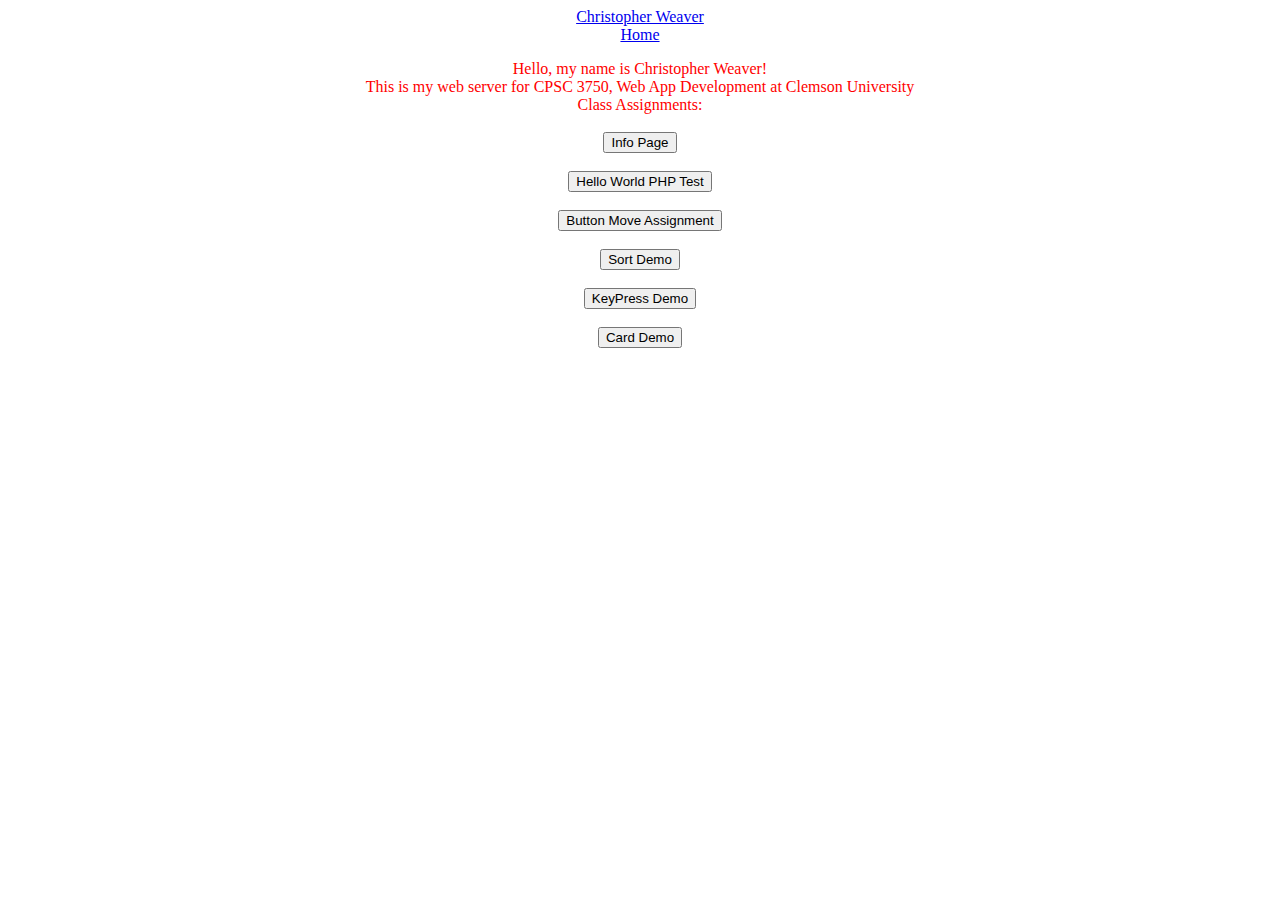
<file: indexOld.html>
<!DOCTYPE html>
<html lang="en">
  <head>
    <link href="index.css" rel="stylesheet" />
  </head>

  <body>
    <div class="header">
      <a href="#">Christopher Weaver</a>
      <div class="header-right">
        <a class="active" href="index.html">Home</a>
      </div>
    </div>
    
    <center>
      <p>
        Hello, my name is Christopher Weaver!<br />
        This is my web server for CPSC 3750, Web App Development at Clemson University
        <br>
        Class Assignments:
        <br><br>
        <button onclick="window.location.href='1234/page1.html'">
          Info Page
        </button>
        <br><br>
        
        <button onclick="window.location.href='helloworld.php'">
          Hello World PHP Test
        </button>
        <br><br>
        
        <button onclick="window.location.href='457228/ButtonMove.html'">
          Button Move Assignment
        </button>
        <br><br>
        
        <button onclick="window.location.href='666777/sort.html'">
          Sort Demo
        </button>
        <br><br>

        <button onclick="window.location.href='666666/keypress.html'">
          KeyPress Demo
        </button>
        <br><br>

        <button onclick="window.location.href='4567/cards.html'">
          Card Demo
        </button>
        <br><br>
      </p>
    </center>
  </body>
</html>
</file>
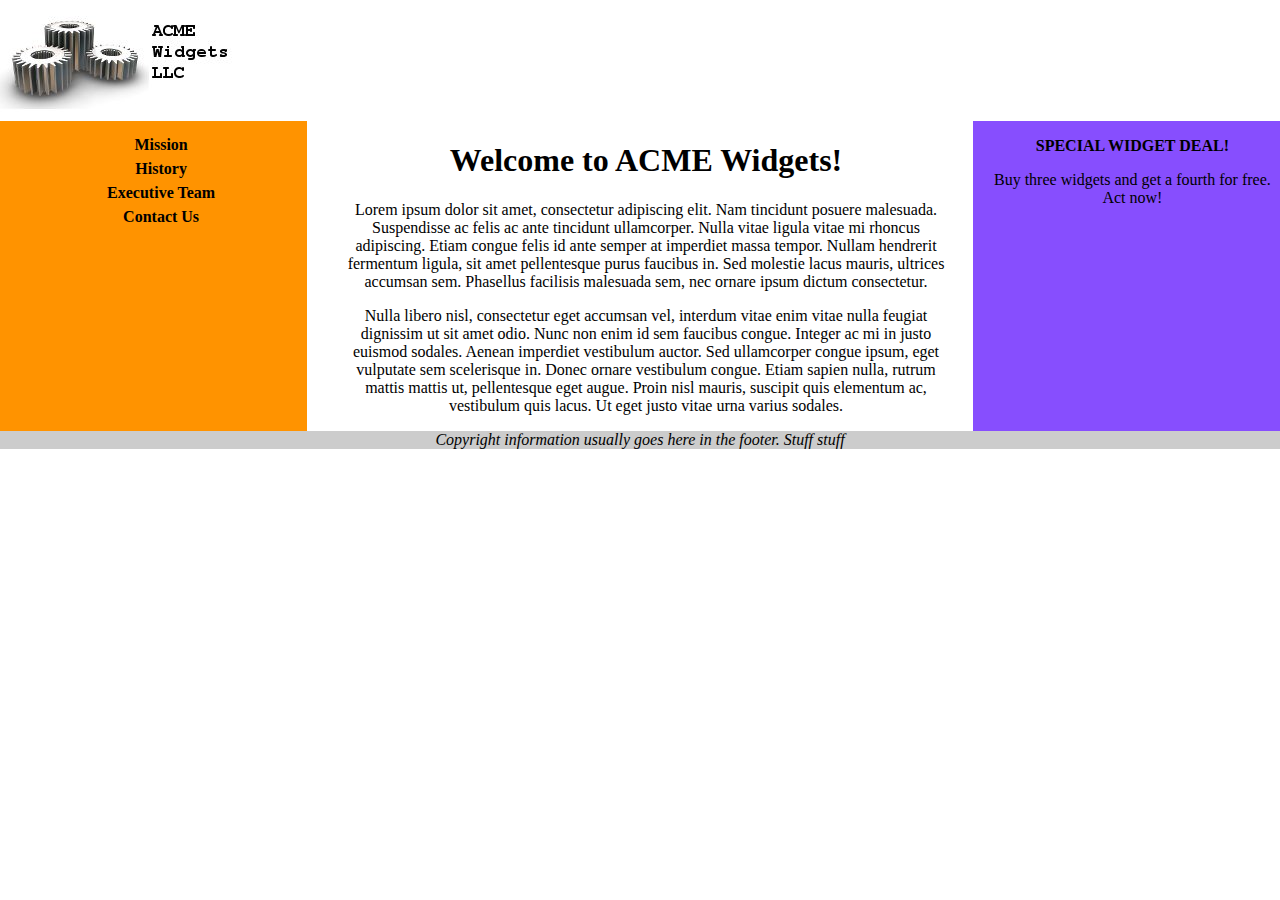
<file: layout.html>
<!DOCTYPE html>
<html>
<head>
    <link rel="stylesheet" type="text/css" href="style.css">
</head>
<body>
    <header><img src="acmewidgets.jpg" alt="ACME Widgets
           LLC"/></header>
    <div class="container">
        <div class="box left">
               <ul>
                <li><a href="#">Mission</a></li>
                <li><a href="#">History</a></li>
                <li><a href="#">Executive Team</a></li>
                <li><a href="#">Contact Us</a></li>
                </ul>
        </div>
        <div class="box center">
          <ul>
          <h1>Welcome to ACME Widgets!</h1>
                <p>Lorem ipsum dolor sit amet, consectetur adipiscing elit.
                Nam tincidunt posuere malesuada. Suspendisse ac felis ac ante
                tincidunt ullamcorper. Nulla vitae ligula vitae mi rhoncus
                adipiscing. Etiam congue felis id ante semper at imperdiet
                massa tempor. Nullam hendrerit fermentum ligula, sit amet
                pellentesque purus faucibus in. Sed molestie lacus mauris,
                ultrices accumsan sem. Phasellus facilisis malesuada sem, nec
                ornare ipsum dictum consectetur.</p>
                <p>Nulla libero nisl, consectetur eget accumsan vel, interdum
                vitae enim vitae nulla feugiat dignissim ut sit amet odio.
                Nunc non enim id sem faucibus congue. Integer ac mi in justo
                euismod sodales. Aenean imperdiet vestibulum auctor. Sed
                ullamcorper congue ipsum, eget vulputate sem scelerisque in.
                Donec ornare vestibulum congue. Etiam sapien nulla, rutrum
                mattis mattis ut, pellentesque eget augue. Proin nisl mauris,
                suscipit quis elementum ac, vestibulum quis lacus. Ut eget
                justo vitae urna varius sodales. </p>
        </div>
      </ul>
        <div class="box right">
          <ul>
          <p><strong>SPECIAL WIDGET DEAL!</strong></p>
    
                <p>Buy three widgets and get a fourth for free. Act now!</p>
            </ul>
        </div>
    </div>
  <footer>Copyright information usually goes here in the footer. Stuff stuff</footer>
</body>
</html>
</file>
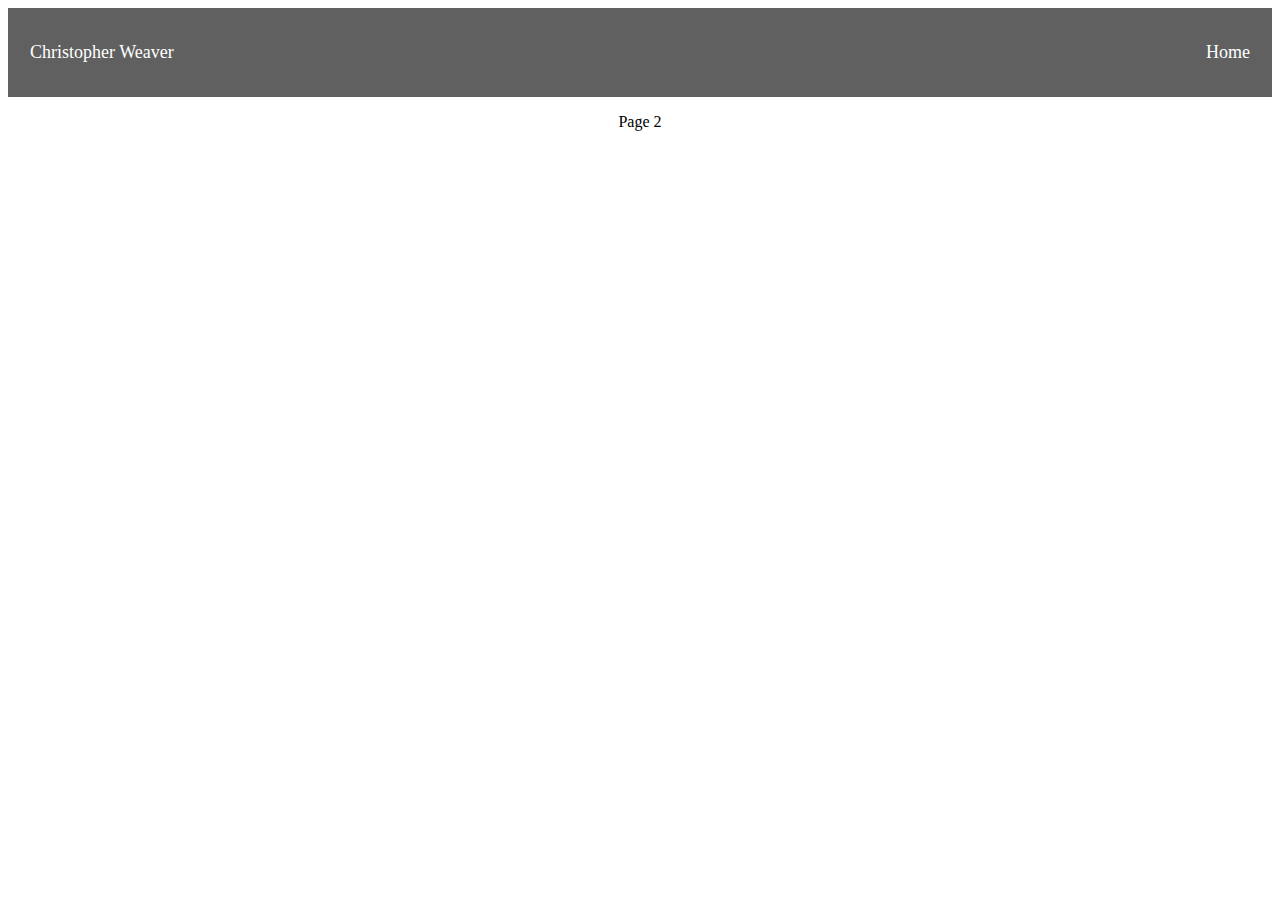
<file: page2.html>
<!DOCTYPE html>
<html lang="en">
  <head>
    <link href="page.css" rel="stylesheet" />
  </head>

  <body>
    <div class="header">
      <a href="#">Christopher Weaver</a>
      <div class="header-right">
        <a class="active" href="index.html">Home</a>
      </div>
    </div>
    <center>
      <p>
        Page 2
      </p>
    </center>
  </body>
</html>
</file>
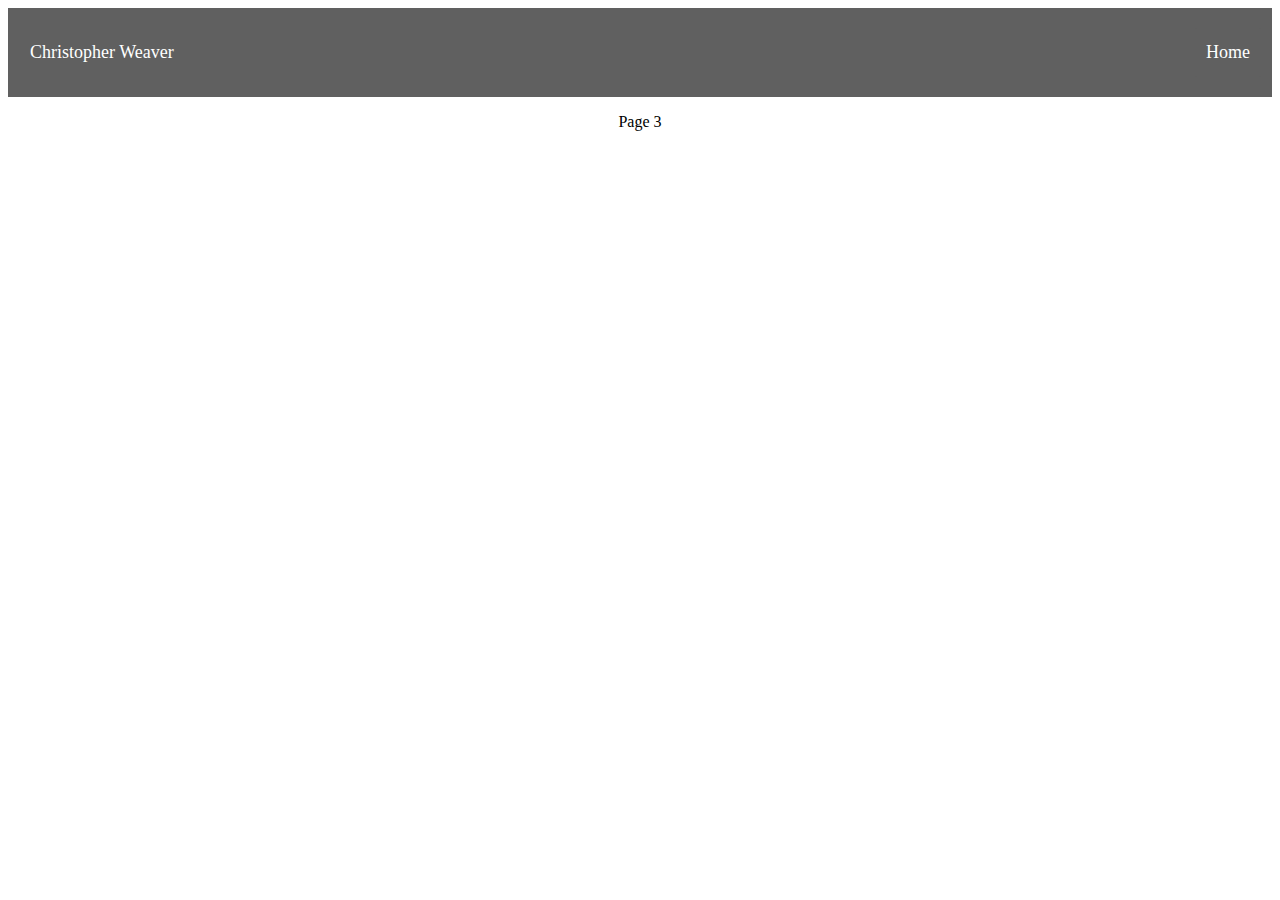
<file: page3.html>
<!DOCTYPE html>
<html lang="en">
  <head>
    <link href="page.css" rel="stylesheet" />
  </head>

  <body>
    <div class="header">
      <a href="#">Christopher Weaver</a>
      <div class="header-right">
        <a class="active" href="index.html">Home</a>
      </div>
    </div>
    <center>
      <p>
       Page 3
      </p>
    </center>
  </body>
</html>
</file>
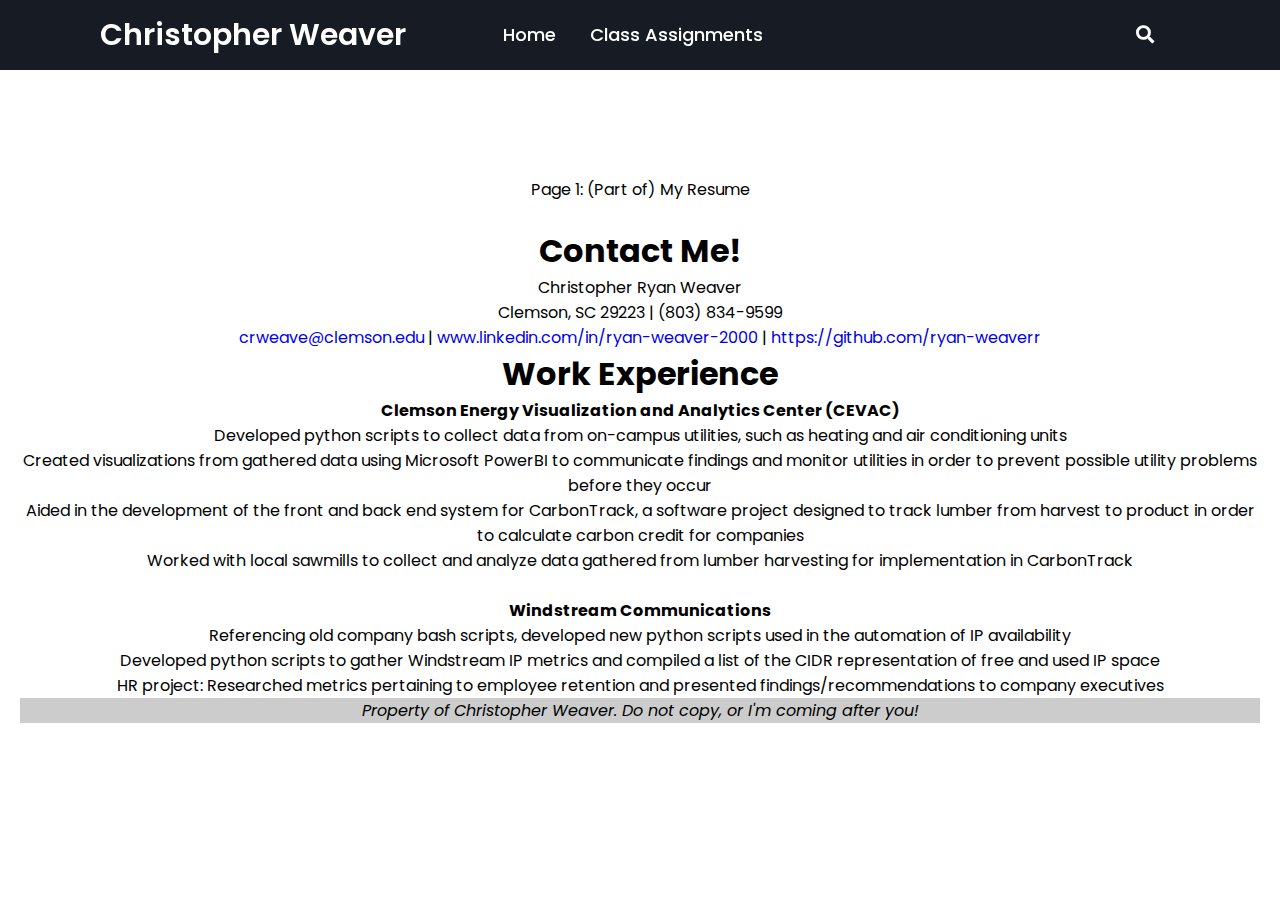
<file: 1234/page1.html>
<!DOCTYPE html>
<html lang="en">
<head>
  <meta charset="UTF-8">
  <meta name="viewport" content="width=device-width, initial-scale=1.0">
  <meta http-equiv="X-UA-Compatible" content="ie=edge">
  <title>Christopher Weaver - Home</title>
  <link rel="stylesheet" href="page.css">
  <link rel="stylesheet" href="https://cdnjs.cloudflare.com/ajax/libs/font-awesome/5.15.3/css/all.min.css"/>
</head>
<body>
  <div class="wrapper">
    <nav>
      <input type="checkbox" id="show-search">
      <input type="checkbox" id="show-menu">
      <label for="show-menu" class="menu-icon"><i class="fas fa-bars"></i></label>
      <div class="content">
      <div class="logo"><a href="#">Christopher Weaver</a></div>
        <ul class="links">
          <li><a href="../index.html">Home</a></li>
          <li>
            <a href="#" class="desktop-link">Class Assignments</a>
            <input type="checkbox" id="show-features">
            <label for="show-features">Class Assignments</label>
            <ul>
              <li><a href='../1234/page1.html'>Info Page</a></li>
              <li><a href="../helloworld.php">Hello World PHP Test</a></li>
              <li><a href="../457228/ButtonMove.html">Button Move Assignment</a></li>
              <li><a href="../666777/sort.html">Sort Demo</a></li>
              <li><a href="../666666/keypress.html">KeyPress Demo</a></li>
              <li><a href="../4567/cards.html">Card Demo</a></li>
            </ul>
          </li>
          
        </ul>
      </div>
      <label for="show-search" class="search-icon"><i class="fas fa-search"></i></label>
      <form action="#" class="search-box">
        <input type="text" placeholder="Type Something to Search..." required>
        <button type="submit" class="go-icon"><i class="fas fa-long-arrow-alt-right"></i></button>
      </form>
    </nav>
  </div>
  <div class="dummy-text">
    <center>
   <p>
     Page 1: (Part of) My Resume<br><br>
   </p>
   <h1>
     Contact Me!
   </h1>
   <p>
     Christopher Ryan Weaver<br>
     Clemson, SC 29223 | (803) 834-9599<br>
     <a href = "mailto:crweave@clemson.edu"> crweave@clemson.edu</a> | 
     <a href = "www.linkedin.com/in/ryan-weaver-2000"> www.linkedin.com/in/ryan-weaver-2000</a> | 
     <a href = "https://github.com/ryan-weaverr"> https://github.com/ryan-weaverr</a> <br>
   </p>
 </center>
 <h1>
   Work Experience
 </h1>
 <p>
   <strong>Clemson Energy Visualization and Analytics Center (CEVAC)</strong>
   <br>
   Developed python scripts to collect data from on-campus utilities, such as heating and air conditioning units
   <br>
   Created visualizations from gathered data using Microsoft PowerBI to communicate findings and monitor utilities in order to prevent possible utility problems before they occur
   <br>
   Aided in the development of the front and back end system for CarbonTrack, a software project designed to track lumber from harvest to product in order to calculate carbon credit for companies
   <br>
   Worked with local sawmills to collect and analyze data gathered from lumber harvesting for implementation in CarbonTrack 
   <br><br>
   <strong>Windstream Communications</strong>
   <br>
   Referencing old company bash scripts, developed new python scripts used in the automation of IP availability
   <br>
   Developed python scripts to gather Windstream IP metrics and compiled a list of the CIDR representation of free and used IP space
   <br>
   HR project: Researched metrics pertaining to employee retention and presented findings/recommendations to company executives
 </p>
</body>
<footer>
 Property of Christopher Weaver. Do not copy, or I'm coming after you!
</footer>
  </div>
</body>
</html>
</file>
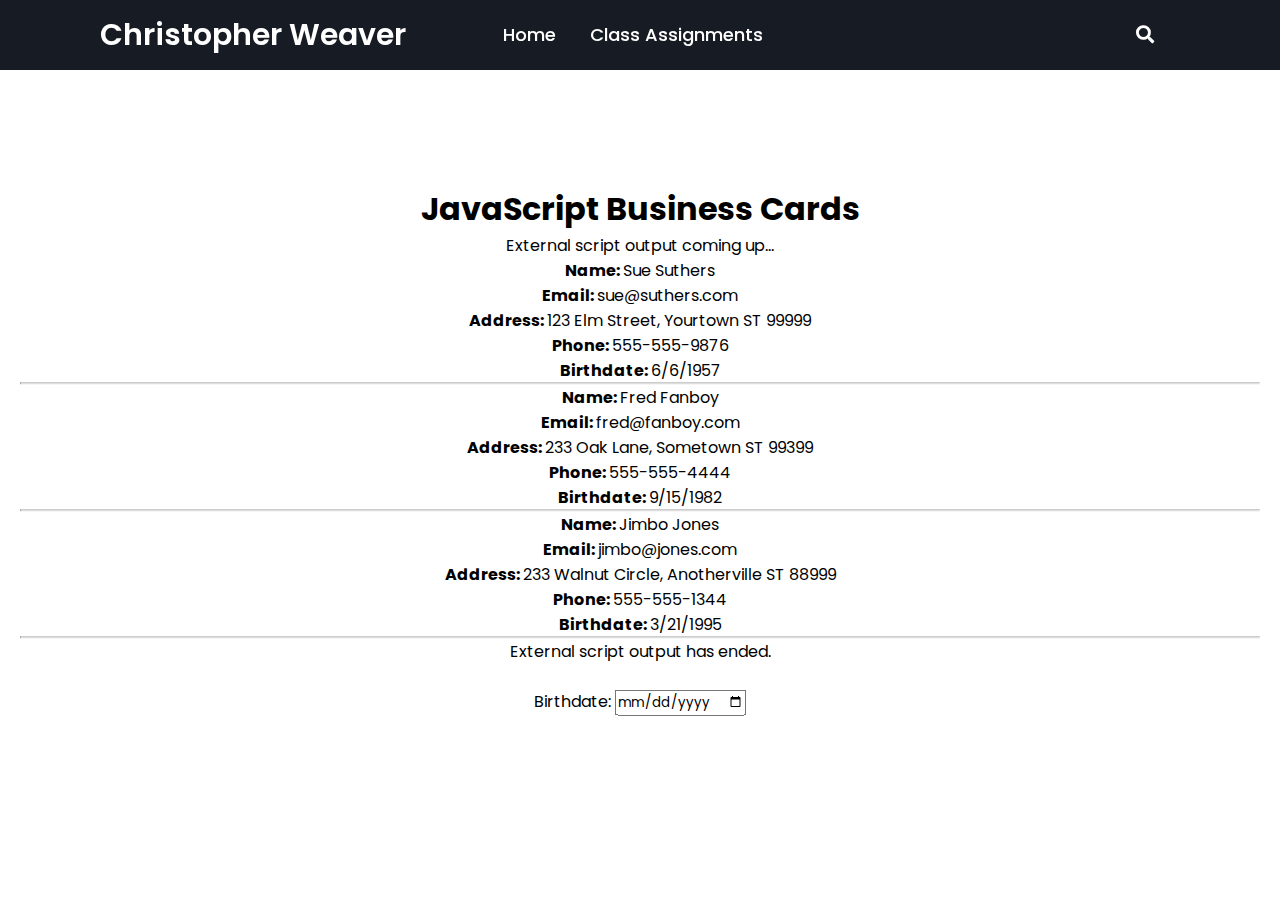
<file: 4567/cards.html>
<!DOCTYPE html>
<html lang="en">
<head>
  <meta charset="UTF-8">
  <meta name="viewport" content="width=device-width, initial-scale=1.0">
  <meta http-equiv="X-UA-Compatible" content="ie=edge">
  <title>Christopher Weaver - Home</title>
  <link rel="stylesheet" href="card.css">
  <link rel="stylesheet" href="https://cdnjs.cloudflare.com/ajax/libs/font-awesome/5.15.3/css/all.min.css"/>
</head>
<body>
  <div class="wrapper">
    <nav>
      <input type="checkbox" id="show-search">
      <input type="checkbox" id="show-menu">
      <label for="show-menu" class="menu-icon"><i class="fas fa-bars"></i></label>
      <div class="content">
      <div class="logo"><a href="#">Christopher Weaver</a></div>
        <ul class="links">
          <li><a href="../index.html">Home</a></li>
          <li>
            <a href="#" class="desktop-link">Class Assignments</a>
            <input type="checkbox" id="show-features">
            <label for="show-features">Class Assignments</label>
            <ul>
              <li><a href='../1234/page1.html'>Info Page</a></li>
              <li><a href="../helloworld.php">Hello World PHP Test</a></li>
              <li><a href="../457228/ButtonMove.html">Button Move Assignment</a></li>
              <li><a href="../666777/sort.html">Sort Demo</a></li>
              <li><a href="../666666/keypress.html">KeyPress Demo</a></li>
              <li><a href="../4567/cards.html">Card Demo</a></li>
            </ul>
          </li>
          
        </ul>
      </div>
      <label for="show-search" class="search-icon"><i class="fas fa-search"></i></label>
      <form action="#" class="search-box">
        <input type="text" placeholder="Type Something to Search..." required>
        <button type="submit" class="go-icon"><i class="fas fa-long-arrow-alt-right"></i></button>
      </form>
    </nav>
  </div>
  <div class="dummy-text">

<h1>JavaScript Business Cards</h1>
    <p>External script output coming up...</p>
    <script type="text/javascript" src="cards.js"></script>
    <p>External script output has ended.</p>
    <br>
    
    <form id="new-card-form">
      <label for="birthdate-input">Birthdate:</label>
      <input type="date" id="birthdate-input" required><br>
    </form>
    
  </div>
</body>
</html>
</file>
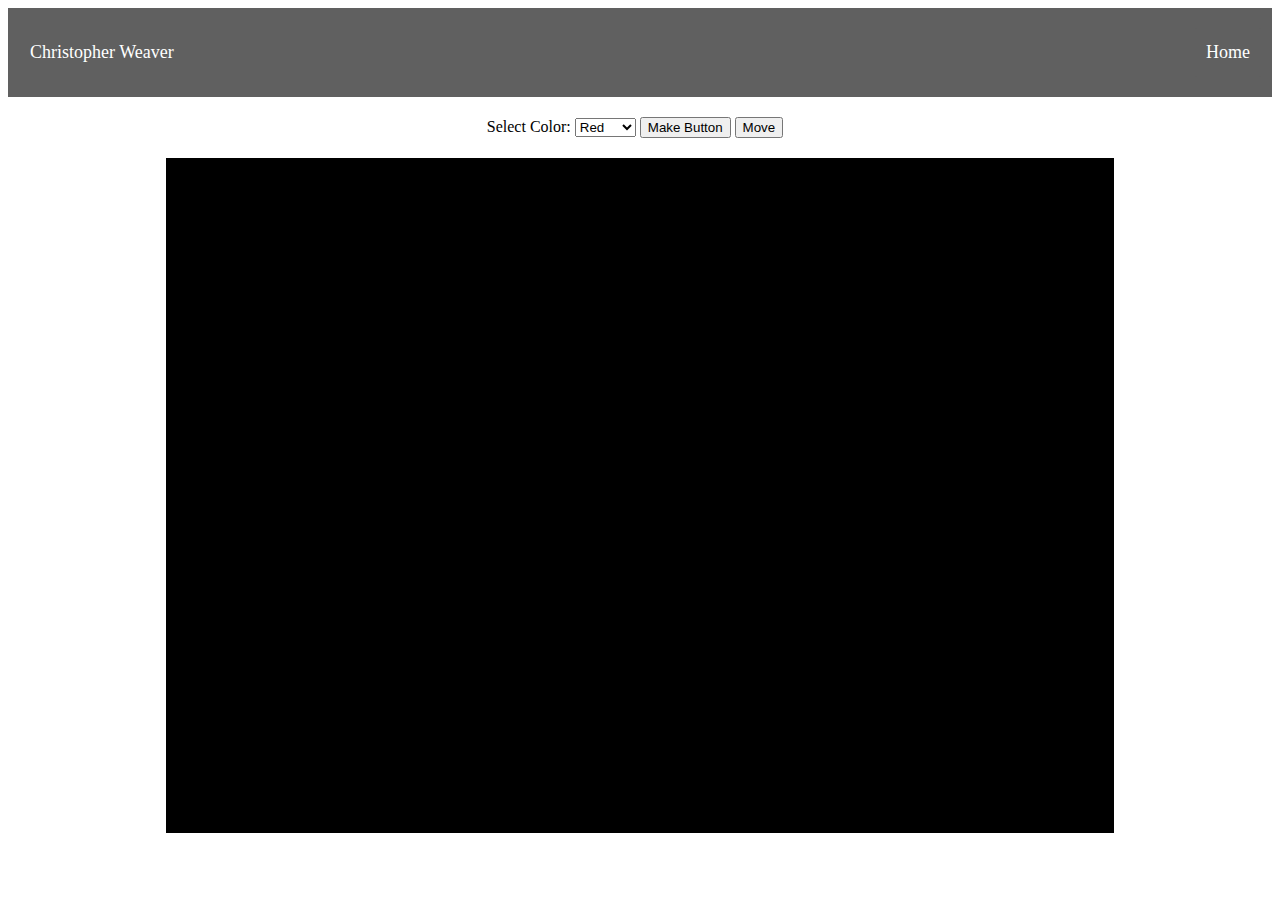
<file: 457228/ButtonMove.html>
<!DOCTYPE html>
<html>
<head>
  <title>Button Move</title>
  <link rel="stylesheet" href="ButtonMove.css">
</head>
<body>
  <div class="header">
      <a href="#">Christopher Weaver</a>
      <div class="header-right">
        <a class="active" href="../index.html">Home</a>
      </div>
    </div>
  
  <div id="controls">
    <label for="colorList">Select Color:</label>
    <select id="colorList">
      <option value="red">Red</option>
      <option value="green">Green</option>
      <option value="blue">Blue</option>
      <option value="yellow">Yellow</option>
      <option value="white">White</option>
    </select>
    <button id="makeButton">Make Button</button>
    <button id="moveButton">Move</button>
  </div>
  <div id="total"></div>
  <div id="viewingArea"></div>

  <script src="ButtonMove.js"></script>
</body>
</html>
</file>
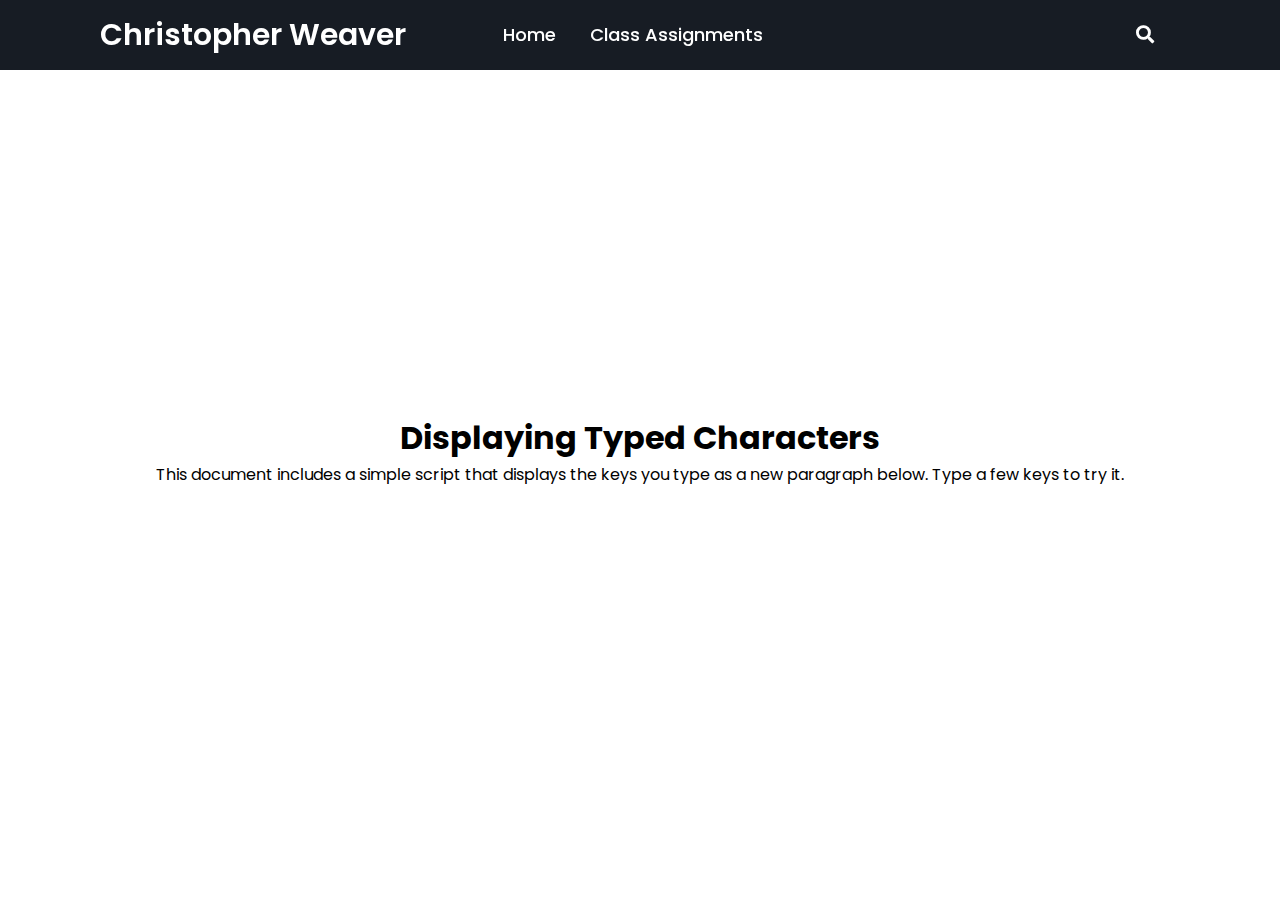
<file: 666666/keypress.html>
<!DOCTYPE html>
<html lang="en">
<head>
  <meta charset="UTF-8">
  <meta name="viewport" content="width=device-width, initial-scale=1.0">
  <meta http-equiv="X-UA-Compatible" content="ie=edge">
  <title>Christopher Weaver - Home</title>
  <link rel="stylesheet" href="keypress.css">
  <link rel="stylesheet" href="https://cdnjs.cloudflare.com/ajax/libs/font-awesome/5.15.3/css/all.min.css"/>
</head>
<body>
  <div class="wrapper">
    <nav>
      <input type="checkbox" id="show-search">
      <input type="checkbox" id="show-menu">
      <label for="show-menu" class="menu-icon"><i class="fas fa-bars"></i></label>
      <div class="content">
      <div class="logo"><a href="#">Christopher Weaver</a></div>
        <ul class="links">
          <li><a href="../index.html">Home</a></li>
          <li>
            <a href="#" class="desktop-link">Class Assignments</a>
            <input type="checkbox" id="show-features">
            <label for="show-features">Class Assignments</label>
            <ul>
              <li><a href='../1234/page1.html'>Info Page</a></li>
              <li><a href="../helloworld.php">Hello World PHP Test</a></li>
              <li><a href="../457228/ButtonMove.html">Button Move Assignment</a></li>
              <li><a href="../666777/sort.html">Sort Demo</a></li>
              <li><a href="../666666/keypress.html">KeyPress Demo</a></li>
              <li><a href="../4567/cards.html">Card Demo</a></li>
            </ul>
          </li>
          
        </ul>
      </div>
      <label for="show-search" class="search-icon"><i class="fas fa-search"></i></label>
      <form action="#" class="search-box">
        <input type="text" placeholder="Type Something to Search..." required>
        <button type="submit" class="go-icon"><i class="fas fa-long-arrow-alt-right"></i></button>
      </form>
    </nav>
  </div>
  <div class="dummy-text">

  <title>Displaying Keypresses</title>
<script type="text/javascript">
    function displayKey(e) 
    {
       if (e.keyCode) 
       {
          var keycode = e.keyCode;
       } else 
       {
          var keycode = e.which;
       }
       character = String.fromCharCode(keycode);
       character = character.toLowerCase();
       var keysParagraph = document.getElementById('keys');
   
       if (/[aeiou]/i.test(character)) 
       { 
          character = character.toUpperCase();
       } else if (character === 'r') 
       {
          document.body.style.backgroundColor = 'red';
          document.body.style.color = 'white';
       } else if (character === 'g') 
       {
          document.body.style.backgroundColor = 'green';
          document.body.style.color = 'white';
       } else if (character === 'b') 
       {
          document.body.style.backgroundColor = 'blue';
          document.body.style.color = 'white';
       }
   
       keysParagraph.innerHTML += character;
    }
   </script>
  </head>
  <body onkeypress="displayKey(event)">
    <h1>Displaying Typed Characters</h1>
    <p>This document includes a simple script that displays 
    the keys you type as a new paragraph below. Type a few keys 
    to try it. </p>
    <div id="keys"></div>
  </body>

    
  </div>
</body>
</html>
</file>
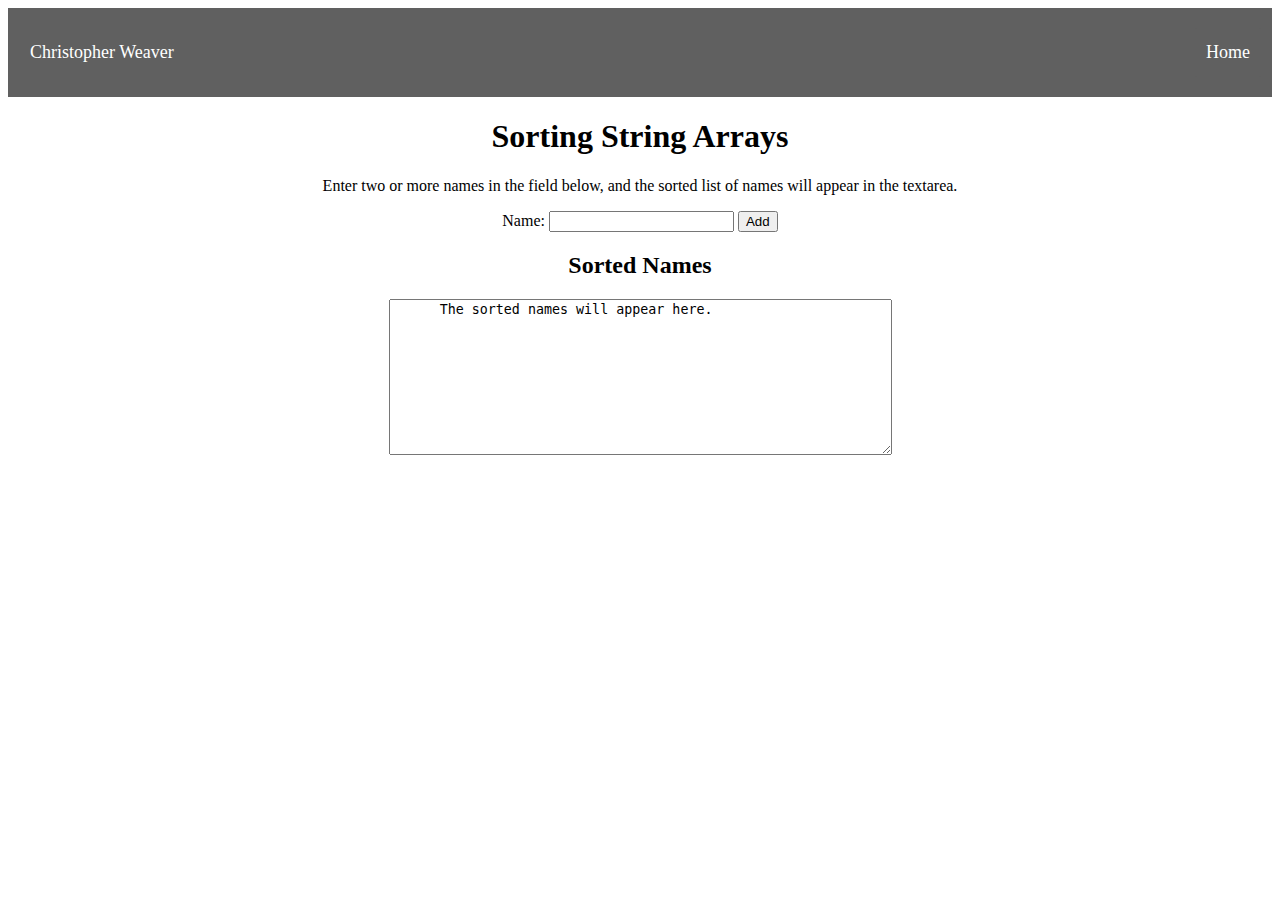
<file: 666777/sort.html>
<!DOCTYPE html>
<html lang="en">
<head>
  <title>Array Sorting Example</title>
   <link href="sort.css" rel="stylesheet" />
  <script type="text/javascript" src="sort.js"></script>
</head>

<body>
  <div class="header">
      <a href="#">Christopher Weaver</a>
      <div class="header-right">
        <a class="active" href="../index.html">Home</a>
      </div>
    </div>
  
  <h1>Sorting String Arrays</h1>
  <p>Enter two or more names in the field below, and the sorted list of names will appear in the textarea.</p>

  <form name="theform">
    Name:
    <input type="text" name="newname" size="20" onkeydown="handleKeyPress(event)">
    <input type="button" name="addname" value="Add" onclick="SortNames()">
    <br>
    <h2>Sorted Names</h2>
    <textarea cols="60" rows="10" name="sorted">
      The sorted names will appear here.
    </textarea>
  </form>

  <script>
    function handleKeyPress(event) {
      if (event.keyCode === 13) {
        event.preventDefault();
        SortNames();
      }
    }
  </script>
</body>
</html>
</file>
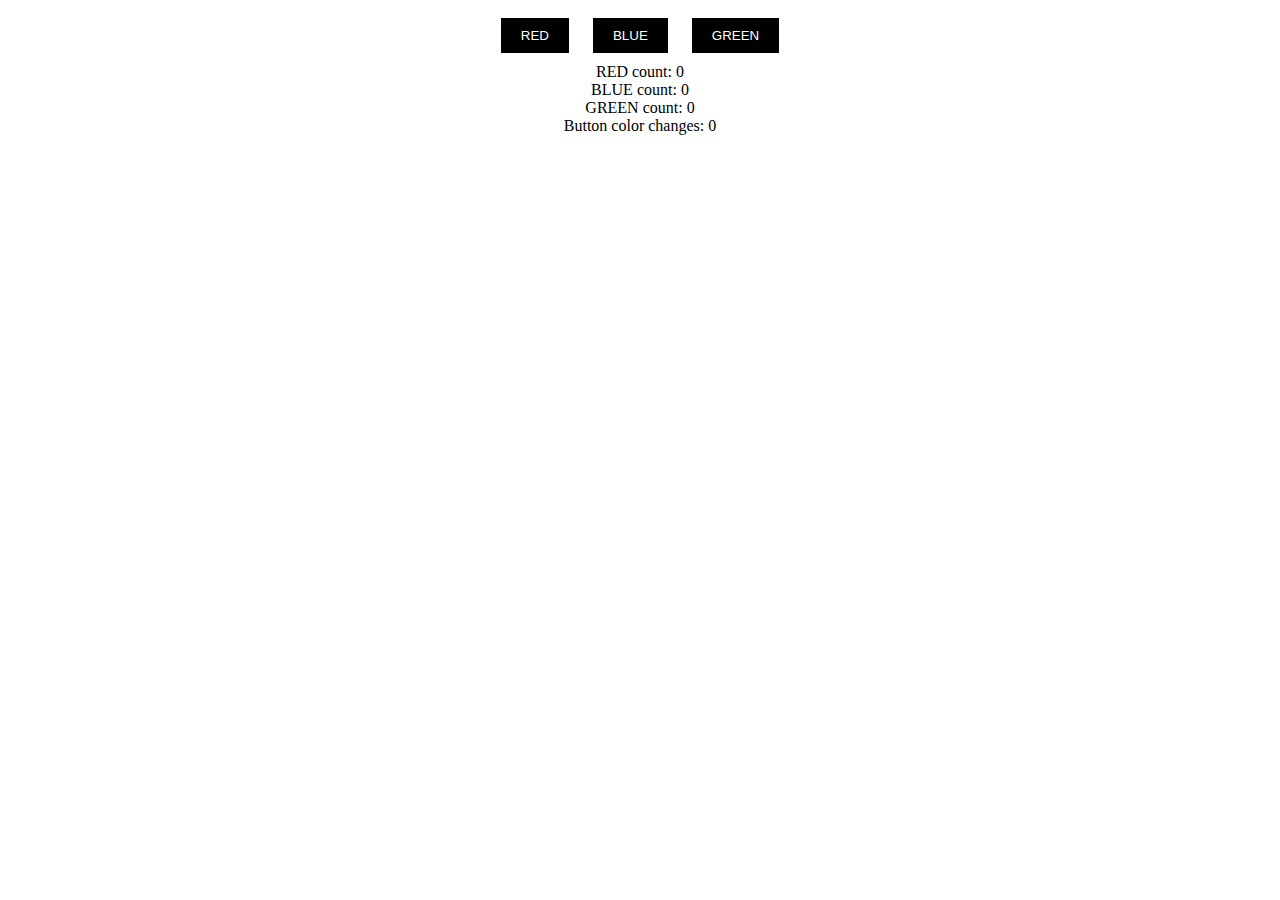
<file: 768253/chapter04.html>
<!DOCTYPE html>
<html>
<head>
  <link rel="stylesheet" href="chapter04style.css">

  <script>
    let rCount = 0;
    let bCount = 0;
    let gCount = 0;
    let buttonChangeCount = 0;

    function changeColor(color) 
    {
      document.body.style.backgroundColor = color;

      if(color === 'red') 
      {
        rCount++;
        document.getElementById('rCount').innerHTML = 'RED count: ' + rCount;
      }
      if(color === 'blue') 
      {
        bCount++;
        document.getElementById('bCount').innerHTML = 'BLUE count: ' + bCount;
      }
      if(color === 'green') 
      {
        gCount++;
        document.getElementById('gCount').innerHTML = 'GREEN count: ' + gCount;
      } 
    }

    function changeButtonColor(event) 
    {
      const button = event.target;

      if(button.style.backgroundColor === 'white')
      {
        button.style.color = 'white';
        button.style.backgroundColor = 'black';
      }
      else
      {
        button.style.color = 'black';
        button.style.backgroundColor = 'white';
      } 

      buttonChangeCount++;
      document.getElementById('buttonChangeCount').innerHTML = 'Button color changes: ' + buttonChangeCount;
    }
  </script>
</head>

<body>
    <button class="button" onclick="changeColor('red')" onmouseover="changeButtonColor(event)">RED</button>
    <button class="button" onclick="changeColor('blue')" onmouseover="changeButtonColor(event)">BLUE</button>
    <button class="button" onclick="changeColor('green')" onmouseover="changeButtonColor(event)">GREEN</button>

    <div class="counter" id="rCount">RED count: 0</div>
    <div class="counter" id="bCount">BLUE count: 0</div>
    <div class="counter" id="gCount">GREEN count: 0</div>
    <div class="counter" id="buttonChangeCount">Button color changes: 0</div>
   
</body>

</html>
</file>
<file: index.css>
body {
    text-align: center;
    color: red;
  }
  p{
    text-align: center;
  }
</file>
<file: style.css>
footer {
  position:relative;
  float: left;
  width: 100%;
  background-color: #cccccc;
  text-align:center;
  font-style: italic;
}

body {
  margin:0;
  padding:0;
  min-width: 525px;
}

.container {
  position: relative;
  display: flex;
  justify-content: space-between;
}

.box {
  height: flex;
  text-align: center;
}

.left {
  text-align: center;
  flex: 1;
  background-color: #ff9300;
}

.center {
  flex: 2;
  background-color: white;
  text-align: center;
  margin-left: 2%;
  margin-right: 2%;
}

.right {
  flex: 1;
  background-color: #874efe;
  text-align: center;
}

.center ul {
  list-style: none;
  margin: 12px 0px 0px 12px;
  padding: 0px;
}

.left ul {
  list-style: none;
  margin: 12px 0px 0px 12px;
  padding: 0px;
}

.right ul {
  list-style: none;
  margin: 12px 0px 0px 12px;
  padding: 0px;
}

.left li a:link, #nav li a:visited {
  font-size: 12pt;
  font-weight: bold;
  padding: 3px 0px 3px 3px;
  color: #000000;
  text-decoration: none;
  display: block;
}

.left li a:hover, #nav li a:active {
  font-size: 12pt; 
  font-weight: bold;
  padding: 3px 0px 3px 3px;
  color: #ffffff;
  text-decoration: none;
  display: block;
}
</file>
<file: page.css>
.header {
  overflow: hidden;
  background-color: #606060;
  padding: 20px 10px;
}

.header a {
  float: left;
  color: white;
  text-align: center;
  padding: 12px;
  text-decoration: none;
  font-size: 18px; 
  line-height: 25px;
  border-radius: 4px;
}

.header a.logo {
  font-size: 25px;
  font-weight: bold;
}

.header a.active {
  background-color: #606060;
  color: white;
}

.header-right {
  float: right;
}

h1{
text-align: center;
}

p{
  text-align: center;
}

footer {
  position:relative;
  float: left;
  width: 100%;
  background-color: #cccccc;
  text-align:center;
  font-style: italic;
}
</file>
<file: 1234/page.css>
@import url('https://fonts.googleapis.com/css2?family=Poppins:wght@200;300;400;500;600;700&display=swap');
*{
  margin: 0;
  padding: 0;
  box-sizing: border-box;
  text-decoration: none;
  font-family: 'Poppins', sans-serif;
}
.wrapper{
  background: #171c24;
  position: fixed;
  width: 100%;
}
.wrapper nav{
  position: relative;
  display: flex;
  max-width: calc(100% - 200px);
  margin: 0 auto;
  height: 70px;
  align-items: center;
  justify-content: space-between;
}
nav .content{
  display: flex;
  align-items: center;
}
nav .content .links{
  margin-left: 80px;
  display: flex;
}
.content .logo a{
  color: #fff;
  font-size: 30px;
  font-weight: 600;
}
.content .links li{
  list-style: none;
  line-height: 70px;
}
.content .links li a,
.content .links li label{
  color: #fff;
  font-size: 18px;
  font-weight: 500;
  padding: 9px 17px;
  border-radius: 5px;
  transition: all 0.3s ease;
}
.content .links li label{
  display: none;
}
.content .links li a:hover,
.content .links li label:hover{
  background: #323c4e;
}
.wrapper .search-icon,
.wrapper .menu-icon{
  color: #fff;
  font-size: 18px;
  cursor: pointer;
  line-height: 70px;
  width: 70px;
  text-align: center;
}
.wrapper .menu-icon{
  display: none;
}
.wrapper #show-search:checked ~ .search-icon i::before{
  content: "\f00d";
}
.wrapper .search-box{
  position: absolute;
  height: 100%;
  max-width: calc(100% - 50px);
  width: 100%;
  opacity: 0;
  pointer-events: none;
  transition: all 0.3s ease;
}
.wrapper #show-search:checked ~ .search-box{
  opacity: 1;
  pointer-events: auto;
}
.search-box input{
  width: 100%;
  height: 100%;
  border: none;
  outline: none;
  font-size: 17px;
  color: #fff;
  background: #171c24;
  padding: 0 100px 0 15px;
}
.search-box input::placeholder{
  color: #f2f2f2;
}
.search-box .go-icon{
  position: absolute;
  right: 10px;
  top: 50%;
  transform: translateY(-50%);
  line-height: 60px;
  width: 70px;
  background: #171c24;
  border: none;
  outline: none;
  color: #fff;
  font-size: 20px;
  cursor: pointer;
}
.wrapper input[type="checkbox"]{
  display: none;
}
/* Dropdown Menu code start */
.content .links ul{
  position: absolute;
  background: #171c24;
  top: 80px;
  z-index: -1;
  opacity: 0;
  visibility: hidden;
}
.content .links li:hover > ul{
  top: 70px;
  opacity: 1;
  visibility: visible;
  transition: all 0.3s ease;
}
.content .links ul li a{
  display: block;
  width: 100%;
  line-height: 30px;
  border-radius: 0px!important;
}
.content .links ul ul{
  position: absolute;
  top: 0;
  right: calc(-100% + 8px);
}
.content .links ul li{
  position: relative;
}
.content .links ul li:hover ul{
  top: 0;
}
/* Responsive code start */
@media screen and (max-width: 1250px){
  .wrapper nav{
    max-width: 100%;
    padding: 0 20px;
  }
  nav .content .links{
    margin-left: 30px;
  }
  .content .links li a{
    padding: 8px 13px;
  }
  .wrapper .search-box{
    max-width: calc(100% - 100px);
  }
  .wrapper .search-box input{
    padding: 0 100px 0 15px;
  }
}
@media screen and (max-width: 900px){
  .wrapper .menu-icon{
    display: block;
  }
  .wrapper #show-menu:checked ~ .menu-icon i::before{
    content: "\f00d";
  }
  nav .content .links{
    display: block;
    position: fixed;
    background: #14181f;
    height: 100%;
    width: 100%;
    top: 70px;
    left: -100%;
    margin-left: 0;
    max-width: 350px;
    overflow-y: auto;
    padding-bottom: 100px;
    transition: all 0.3s ease;
  }
  nav #show-menu:checked ~ .content .links{
    left: 0%;
  }
  .content .links li{
    margin: 15px 20px;
  }
  .content .links li a,
  .content .links li label{
    line-height: 40px;
    font-size: 20px;
    display: block;
    padding: 8px 18px;
    cursor: pointer;
  }
  .content .links li a.desktop-link{
    display: none;
  }
  /* dropdown responsive code start */
  .content .links ul,
  .content .links ul ul{
    position: static;
    opacity: 1;
    visibility: visible;
    background: none;
    max-height: 0px;
    overflow: hidden;
  }
  .content .links #show-features:checked ~ ul,
  .content .links #show-services:checked ~ ul,
  .content .links #show-items:checked ~ ul{
    max-height: 100vh;
  }
  .content .links ul li{
    margin: 7px 20px;
  }
  .content .links ul li a{
    font-size: 18px;
    line-height: 30px;
    border-radius: 5px!important;
  }
}
@media screen and (max-width: 400px){
  .wrapper nav{
    padding: 0 10px;
  }
  .content .logo a{
    font-size: 27px;
  }
  .wrapper .search-box{
    max-width: calc(100% - 70px);
  }
  .wrapper .search-box .go-icon{
    width: 30px;
    right: 0;
  }
  .wrapper .search-box input{
    padding-right: 30px;
  }
}
.dummy-text{
  position: absolute;
  top: 50%;
  left: 50%;
  width: 100%;
  z-index: -1;
  padding: 0 20px;
  text-align: center;
  transform: translate(-50%, -50%);
}
.dummy-text h2{
  font-size: 45px;
  margin: 5px 0;
}

h1{
text-align: center;
}

p{
  text-align: center;
}

footer {
  position:relative;
  float: left;
  width: 100%;
  background-color: #cccccc;
  text-align:center;
  font-style: italic;
}
</file>
<file: 4567/card.css>
@import url('https://fonts.googleapis.com/css2?family=Poppins:wght@200;300;400;500;600;700&display=swap');
*{
  margin: 0;
  padding: 0;
  box-sizing: border-box;
  text-decoration: none;
  font-family: 'Poppins', sans-serif;
}
.wrapper{
  background: #171c24;
  position: fixed;
  width: 100%;
}
.wrapper nav{
  position: relative;
  display: flex;
  max-width: calc(100% - 200px);
  margin: 0 auto;
  height: 70px;
  align-items: center;
  justify-content: space-between;
}
nav .content{
  display: flex;
  align-items: center;
}
nav .content .links{
  margin-left: 80px;
  display: flex;
}
.content .logo a{
  color: #fff;
  font-size: 30px;
  font-weight: 600;
}
.content .links li{
  list-style: none;
  line-height: 70px;
}
.content .links li a,
.content .links li label{
  color: #fff;
  font-size: 18px;
  font-weight: 500;
  padding: 9px 17px;
  border-radius: 5px;
  transition: all 0.3s ease;
}
.content .links li label{
  display: none;
}
.content .links li a:hover,
.content .links li label:hover{
  background: #323c4e;
}
.wrapper .search-icon,
.wrapper .menu-icon{
  color: #fff;
  font-size: 18px;
  cursor: pointer;
  line-height: 70px;
  width: 70px;
  text-align: center;
}
.wrapper .menu-icon{
  display: none;
}
.wrapper #show-search:checked ~ .search-icon i::before{
  content: "\f00d";
}
.wrapper .search-box{
  position: absolute;
  height: 100%;
  max-width: calc(100% - 50px);
  width: 100%;
  opacity: 0;
  pointer-events: none;
  transition: all 0.3s ease;
}
.wrapper #show-search:checked ~ .search-box{
  opacity: 1;
  pointer-events: auto;
}
.search-box input{
  width: 100%;
  height: 100%;
  border: none;
  outline: none;
  font-size: 17px;
  color: #fff;
  background: #171c24;
  padding: 0 100px 0 15px;
}
.search-box input::placeholder{
  color: #f2f2f2;
}
.search-box .go-icon{
  position: absolute;
  right: 10px;
  top: 50%;
  transform: translateY(-50%);
  line-height: 60px;
  width: 70px;
  background: #171c24;
  border: none;
  outline: none;
  color: #fff;
  font-size: 20px;
  cursor: pointer;
}
.wrapper input[type="checkbox"]{
  display: none;
}
/* Dropdown Menu code start */
.content .links ul{
  position: absolute;
  background: #171c24;
  top: 80px;
  z-index: -1;
  opacity: 0;
  visibility: hidden;
}
.content .links li:hover > ul{
  top: 70px;
  opacity: 1;
  visibility: visible;
  transition: all 0.3s ease;
}
.content .links ul li a{
  display: block;
  width: 100%;
  line-height: 30px;
  border-radius: 0px!important;
}
.content .links ul ul{
  position: absolute;
  top: 0;
  right: calc(-100% + 8px);
}
.content .links ul li{
  position: relative;
}
.content .links ul li:hover ul{
  top: 0;
}
/* Responsive code start */
@media screen and (max-width: 1250px){
  .wrapper nav{
    max-width: 100%;
    padding: 0 20px;
  }
  nav .content .links{
    margin-left: 30px;
  }
  .content .links li a{
    padding: 8px 13px;
  }
  .wrapper .search-box{
    max-width: calc(100% - 100px);
  }
  .wrapper .search-box input{
    padding: 0 100px 0 15px;
  }
}
@media screen and (max-width: 900px){
  .wrapper .menu-icon{
    display: block;
  }
  .wrapper #show-menu:checked ~ .menu-icon i::before{
    content: "\f00d";
  }
  nav .content .links{
    display: block;
    position: fixed;
    background: #14181f;
    height: 100%;
    width: 100%;
    top: 70px;
    left: -100%;
    margin-left: 0;
    max-width: 350px;
    overflow-y: auto;
    padding-bottom: 100px;
    transition: all 0.3s ease;
  }
  nav #show-menu:checked ~ .content .links{
    left: 0%;
  }
  .content .links li{
    margin: 15px 20px;
  }
  .content .links li a,
  .content .links li label{
    line-height: 40px;
    font-size: 20px;
    display: block;
    padding: 8px 18px;
    cursor: pointer;
  }
  .content .links li a.desktop-link{
    display: none;
  }
  /* dropdown responsive code start */
  .content .links ul,
  .content .links ul ul{
    position: static;
    opacity: 1;
    visibility: visible;
    background: none;
    max-height: 0px;
    overflow: hidden;
  }
  .content .links #show-features:checked ~ ul,
  .content .links #show-services:checked ~ ul,
  .content .links #show-items:checked ~ ul{
    max-height: 100vh;
  }
  .content .links ul li{
    margin: 7px 20px;
  }
  .content .links ul li a{
    font-size: 18px;
    line-height: 30px;
    border-radius: 5px!important;
  }
}
@media screen and (max-width: 400px){
  .wrapper nav{
    padding: 0 10px;
  }
  .content .logo a{
    font-size: 27px;
  }
  .wrapper .search-box{
    max-width: calc(100% - 70px);
  }
  .wrapper .search-box .go-icon{
    width: 30px;
    right: 0;
  }
  .wrapper .search-box input{
    padding-right: 30px;
  }
}
.dummy-text{
  position: absolute;
  top: 50%;
  left: 50%;
  width: 100%;
  z-index: -1;
  padding: 0 20px;
  text-align: center;
  transform: translate(-50%, -50%);
}
.dummy-text h2{
  font-size: 45px;
  margin: 5px 0;
}
</file>
<file: 457228/ButtonMove.css>
.header {
  overflow: hidden;
  background-color: #606060;
  padding: 20px 10px;
}

.header a {
  float: left;
  color: white;
  text-align: center;
  padding: 12px;
  text-decoration: none;
  font-size: 18px; 
  line-height: 25px;
  border-radius: 4px;
}

.header a.logo {
  font-size: 25px;
  font-weight: bold;
}

.header a.active {
  background-color: #606060;
  color: white;
}

.header-right {
  float: right;
}

h1{
text-align: center;
}

#controls {
  margin-top: 20px;
  text-align: center;
}

#viewingArea {
  background-color: black;
  width: 75%;
  height: 75vh;
  margin: 20px auto;
  position: relative;
}

.button {
  position: absolute;
  padding: 10px;
  border: none;
  color: white;
  text-align: center;
  cursor: pointer;
}

#total {
  text-align:center;
  margin-top: 10px;
}

#moveButton {
  margin-right: 10px;
}
</file>
<file: 666666/keypress.css>
@import url('https://fonts.googleapis.com/css2?family=Poppins:wght@200;300;400;500;600;700&display=swap');
*{
  margin: 0;
  padding: 0;
  box-sizing: border-box;
  text-decoration: none;
  font-family: 'Poppins', sans-serif;
}
.wrapper{
  background: #171c24;
  position: fixed;
  width: 100%;
}
.wrapper nav{
  position: relative;
  display: flex;
  max-width: calc(100% - 200px);
  margin: 0 auto;
  height: 70px;
  align-items: center;
  justify-content: space-between;
}
nav .content{
  display: flex;
  align-items: center;
}
nav .content .links{
  margin-left: 80px;
  display: flex;
}
.content .logo a{
  color: #fff;
  font-size: 30px;
  font-weight: 600;
}
.content .links li{
  list-style: none;
  line-height: 70px;
}
.content .links li a,
.content .links li label{
  color: #fff;
  font-size: 18px;
  font-weight: 500;
  padding: 9px 17px;
  border-radius: 5px;
  transition: all 0.3s ease;
}
.content .links li label{
  display: none;
}
.content .links li a:hover,
.content .links li label:hover{
  background: #323c4e;
}
.wrapper .search-icon,
.wrapper .menu-icon{
  color: #fff;
  font-size: 18px;
  cursor: pointer;
  line-height: 70px;
  width: 70px;
  text-align: center;
}
.wrapper .menu-icon{
  display: none;
}
.wrapper #show-search:checked ~ .search-icon i::before{
  content: "\f00d";
}
.wrapper .search-box{
  position: absolute;
  height: 100%;
  max-width: calc(100% - 50px);
  width: 100%;
  opacity: 0;
  pointer-events: none;
  transition: all 0.3s ease;
}
.wrapper #show-search:checked ~ .search-box{
  opacity: 1;
  pointer-events: auto;
}
.search-box input{
  width: 100%;
  height: 100%;
  border: none;
  outline: none;
  font-size: 17px;
  color: #fff;
  background: #171c24;
  padding: 0 100px 0 15px;
}
.search-box input::placeholder{
  color: #f2f2f2;
}
.search-box .go-icon{
  position: absolute;
  right: 10px;
  top: 50%;
  transform: translateY(-50%);
  line-height: 60px;
  width: 70px;
  background: #171c24;
  border: none;
  outline: none;
  color: #fff;
  font-size: 20px;
  cursor: pointer;
}
.wrapper input[type="checkbox"]{
  display: none;
}
/* Dropdown Menu code start */
.content .links ul{
  position: absolute;
  background: #171c24;
  top: 80px;
  z-index: -1;
  opacity: 0;
  visibility: hidden;
}
.content .links li:hover > ul{
  top: 70px;
  opacity: 1;
  visibility: visible;
  transition: all 0.3s ease;
}
.content .links ul li a{
  display: block;
  width: 100%;
  line-height: 30px;
  border-radius: 0px!important;
}
.content .links ul ul{
  position: absolute;
  top: 0;
  right: calc(-100% + 8px);
}
.content .links ul li{
  position: relative;
}
.content .links ul li:hover ul{
  top: 0;
}
/* Responsive code start */
@media screen and (max-width: 1250px){
  .wrapper nav{
    max-width: 100%;
    padding: 0 20px;
  }
  nav .content .links{
    margin-left: 30px;
  }
  .content .links li a{
    padding: 8px 13px;
  }
  .wrapper .search-box{
    max-width: calc(100% - 100px);
  }
  .wrapper .search-box input{
    padding: 0 100px 0 15px;
  }
}
@media screen and (max-width: 900px){
  .wrapper .menu-icon{
    display: block;
  }
  .wrapper #show-menu:checked ~ .menu-icon i::before{
    content: "\f00d";
  }
  nav .content .links{
    display: block;
    position: fixed;
    background: #14181f;
    height: 100%;
    width: 100%;
    top: 70px;
    left: -100%;
    margin-left: 0;
    max-width: 350px;
    overflow-y: auto;
    padding-bottom: 100px;
    transition: all 0.3s ease;
  }
  nav #show-menu:checked ~ .content .links{
    left: 0%;
  }
  .content .links li{
    margin: 15px 20px;
  }
  .content .links li a,
  .content .links li label{
    line-height: 40px;
    font-size: 20px;
    display: block;
    padding: 8px 18px;
    cursor: pointer;
  }
  .content .links li a.desktop-link{
    display: none;
  }
  /* dropdown responsive code start */
  .content .links ul,
  .content .links ul ul{
    position: static;
    opacity: 1;
    visibility: visible;
    background: none;
    max-height: 0px;
    overflow: hidden;
  }
  .content .links #show-features:checked ~ ul,
  .content .links #show-services:checked ~ ul,
  .content .links #show-items:checked ~ ul{
    max-height: 100vh;
  }
  .content .links ul li{
    margin: 7px 20px;
  }
  .content .links ul li a{
    font-size: 18px;
    line-height: 30px;
    border-radius: 5px!important;
  }
}
@media screen and (max-width: 400px){
  .wrapper nav{
    padding: 0 10px;
  }
  .content .logo a{
    font-size: 27px;
  }
  .wrapper .search-box{
    max-width: calc(100% - 70px);
  }
  .wrapper .search-box .go-icon{
    width: 30px;
    right: 0;
  }
  .wrapper .search-box input{
    padding-right: 30px;
  }
}
.dummy-text{
  position: absolute;
  top: 50%;
  left: 50%;
  width: 100%;
  z-index: -1;
  padding: 0 20px;
  text-align: center;
  transform: translate(-50%, -50%);
}
.dummy-text h2{
  font-size: 45px;
  margin: 5px 0;
}
</file>
<file: 666777/sort.css>
.header {
  overflow: hidden;
  background-color: #606060;
  padding: 20px 10px;
}

.header a {
  float: left;
  color: white;
  text-align: center;
  padding: 12px;
  text-decoration: none;
  font-size: 18px; 
  line-height: 25px;
  border-radius: 4px;
}

.header a.logo {
  font-size: 25px;
  font-weight: bold;
}

.header a.active {
  background-color: #606060;
  color: white;
}

.header-right {
  float: right;
}

h1{
text-align: center;
}

body {
    text-align: center;
  }
</file>
<file: 768253/chapter04style.css>
body{
    text-align: center;
}

.button {
    background-color: black;
    color: white;
    padding: 10px 20px;
    margin: 10px;
    border: black;
}
</file>
